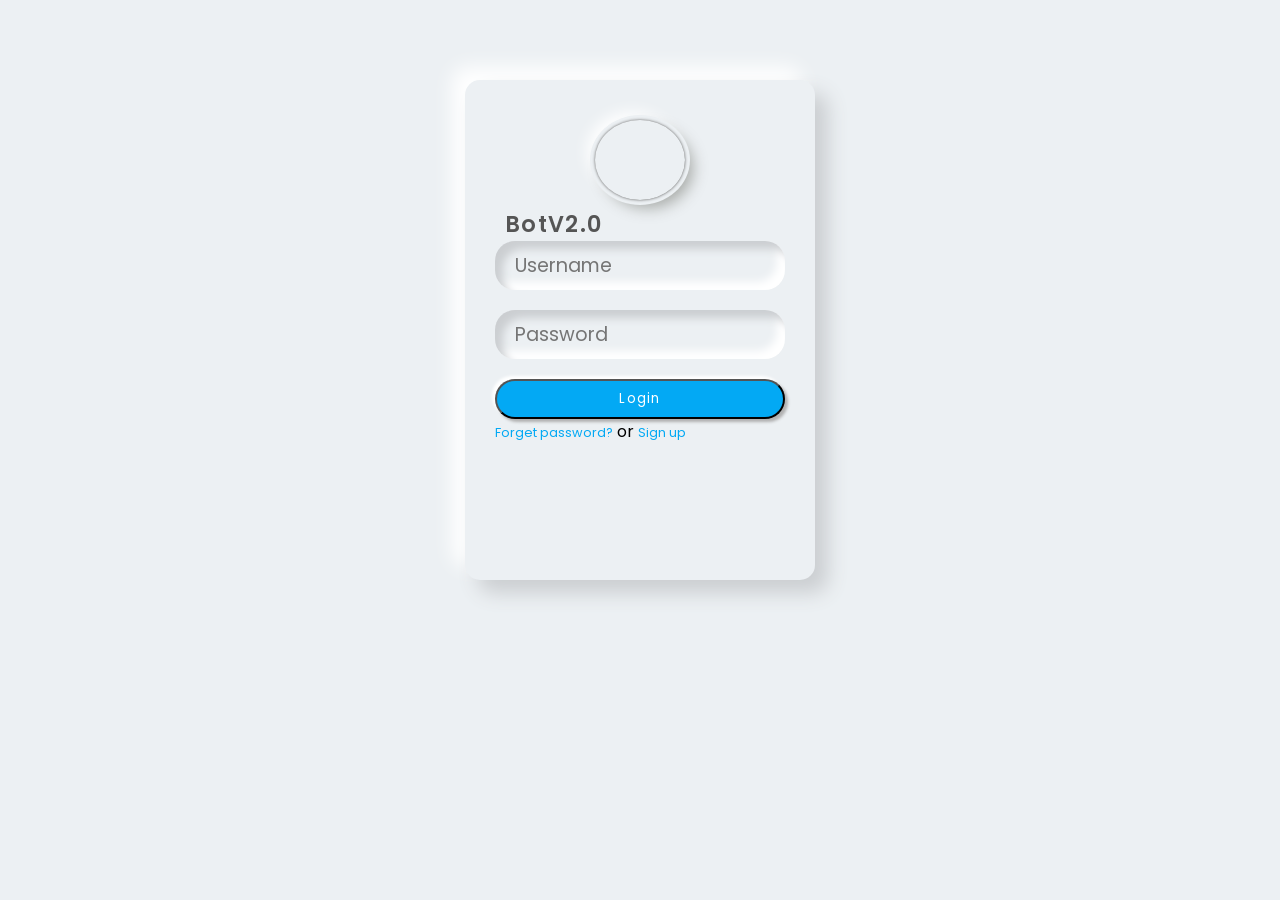
<file: index.html>
<!DOCTYPE html>
<html lang="en">
<head>
    <meta charset="UTF-8">
    <meta name="viewport" content="width=device-width, initial-scale=1.0">
    <title>Iniciar </title>
    <link rel="stylesheet" href="login.css">  
</head>
<body>
    <div class="wrapper">
        <div class="logo">
            <!-- Reemplazo de imagen por video -->
            <video src="vid/bot.mp4" autoplay loop muted playsinline></video>
        </div>
        <div class="text-center mt-4 name">
            BotV2.0
        </div>
        <form class="p-3 mt-3" id="loginForm">
            <div class="form-field d-flex align-items-center">
                <span class="far fa-user"></span>
                <input type="text" name="userName" id="userName" placeholder="Username">
            </div>
            <div class="form-field d-flex align-items-center">
                <span class="fas fa-key"></span>
                <input type="password" name="password" id="pwd" placeholder="Password">
            </div>
            <button class="btn mt-3" type="submit">Login</button>
        </form>
        <div class="text-center fs-6">
            <a href="#">Forget password?</a> or <a href="#">Sign up</a>
        </div>
    </div>

    <script>
        // Función de validación de login
        document.getElementById('loginForm').addEventListener('submit', function(e) {
            e.preventDefault();  // Prevenir el envío del formulario

            const userName = document.getElementById('userName').value;
            const password = document.getElementById('pwd').value;

            // Credenciales predefinidas
            const validUser = "Assa";
            const validPassword = "Hola123";

            // Verificar las credenciales
            if (userName === validUser && password === validPassword) {
                // Si las credenciales son correctas, redirigir al bot.html
                window.location.href = 'bot.html';
            } else {
                // Si son incorrectas, mostrar un mensaje de error
                alert('Credenciales incorrectas. Por favor, intenta nuevamente.');
            }
        });
    </script>
</body>
</html>
</file>
<file: login.css>
/* Importing fonts from Google */
@import url('https://fonts.googleapis.com/css2?family=Poppins:wght@300;400;500;600;700;800;900&display=swap');

/* Reseting */
* {
    margin: 0;
    padding: 0;
    box-sizing: border-box;
    font-family: 'Poppins', sans-serif;
}

body {
    background: #ecf0f3;
}

.wrapper {
    max-width: 350px;
    min-height: 500px;
    margin: 80px auto;
    padding: 40px 30px 30px 30px;
    background-color: #ecf0f3;
    border-radius: 15px;
    box-shadow: 13px 13px 20px #cbced1, -13px -13px 20px #fff;
}

/* Logo (video) */
.logo {
    width: 90px;
    margin: auto;
}

.logo video {
    width: 100%;
    height: 80px;
    object-fit: cover;
    border-radius: 50%;
    box-shadow: 0px 0px 3px #5f5f5f,
                0px 0px 0px 5px #ecf0f3,
                8px 8px 15px #a7aaa7,
                -8px -8px 15px #fff;
}

.wrapper .name {
    font-weight: 600;
    font-size: 1.4rem;
    letter-spacing: 1.3px;
    padding-left: 10px;
    color: #555;
}

.wrapper .form-field input {
    width: 100%;
    display: block;
    border: none;
    outline: none;
    background: none;
    font-size: 1.2rem;
    color: #666;
    padding: 10px 15px 10px 10px;
}

.wrapper .form-field {
    padding-left: 10px;
    margin-bottom: 20px;
    border-radius: 20px;
    box-shadow: inset 8px 8px 8px #cbced1, inset -8px -8px 8px #fff;
}

.wrapper .form-field .fas {
    color: #555;
}

.wrapper .btn {
    box-shadow: none;
    width: 100%;
    height: 40px;
    background-color: #03A9F4;
    color: #fff;
    border-radius: 25px;
    box-shadow: 3px 3px 3px #b1b1b1,
                -3px -3px 3px #fff;
    letter-spacing: 1.3px;
}

.wrapper .btn:hover {
    background-color: #039BE5;
}

.wrapper a {
    text-decoration: none;
    font-size: 0.8rem;
    color: #03A9F4;
}

.wrapper a:hover {
    color: #039BE5;
}

@media (max-width: 380px) {
    .wrapper {
        margin: 30px 20px;
        padding: 40px 15px 15px 15px;
    }
}
</file>
